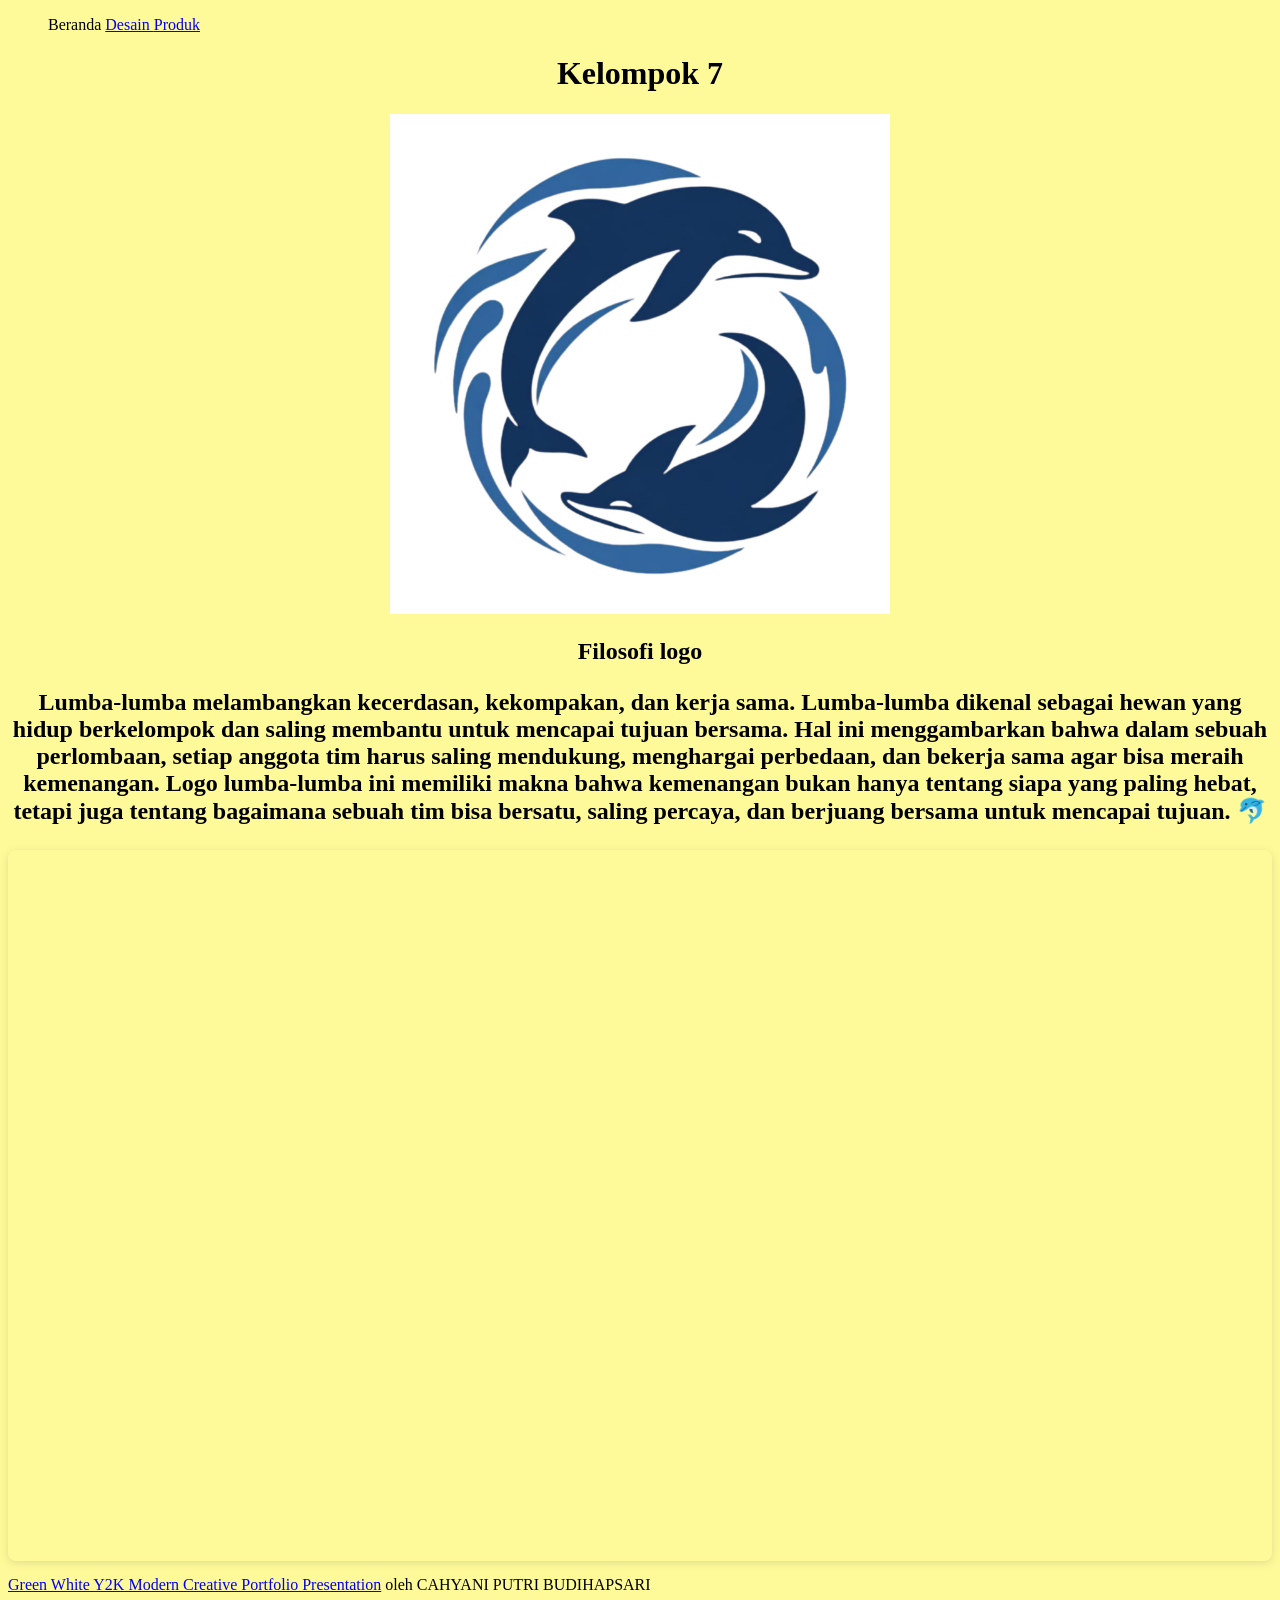
<file: index.html>
<!DOCTYPE html>
<html>
<head>
<link rel= "stylesheet" href = "style.css">
</head>
<body>
 <ul>
<li> Beranda </li>
<li> <a href = "desain html" > Desain </a> </Li>
<li> <a href = "produk.html"> Produk </a> </Li>
 </ul>
 <div style="text-align: center">
  <h1> Kelompok 7 </h1>
  <img src="IMG-20261009-WA0007.jpg" width="500" />
  <h2> Filosofi logo <h2>
   <p>
    Lumba-lumba melambangkan kecerdasan, kekompakan, dan kerja sama. Lumba-lumba dikenal sebagai hewan yang hidup berkelompok dan saling membantu untuk mencapai tujuan bersama. Hal ini menggambarkan bahwa dalam sebuah perlombaan, setiap anggota tim harus saling mendukung, menghargai perbedaan, dan bekerja sama agar bisa meraih kemenangan. Logo lumba-lumba ini memiliki makna bahwa kemenangan bukan hanya tentang siapa yang paling hebat, tetapi juga tentang bagaimana sebuah tim bisa bersatu, saling percaya, dan berjuang bersama untuk mencapai tujuan. 🐬
   </p>
 </div>
<div style="position: relative; width: 100%; height: 0; padding-top: 56.2500%;
 padding-bottom: 0; box-shadow: 0 2px 8px 0 rgba(63,69,81,0.16); margin-top: 1.6em; margin-bottom: 0.9em; overflow: hidden;
 border-radius: 8px; will-change: transform;">
  <iframe loading="lazy" style="position: absolute; width: 100%; height: 100%; top: 0; left: 0; border: none; padding: 0;margin: 0;"
    src="https://www.canva.com/design/DAHXH4SdItA/7qG7ZcLdmV6-3_SitosRoA/view?embed" allowfullscreen="allowfullscreen" allow="fullscreen">
  </iframe>
</div>
<a href="https:&#x2F;&#x2F;www.canva.com&#x2F;design&#x2F;DAHXH4SdItA&#x2F;7qG7ZcLdmV6-3_SitosRoA&#x2F;view?utm_content=DAHXH4SdItA&amp;utm_campaign=designshare&amp;utm_medium=embeds&amp;utm_source=link" target="_blank" rel="noopener">Green White Y2K Modern Creative Portfolio Presentation</a> oleh CAHYANI PUTRI BUDIHAPSARI
  </body>
</html>
</file>
<file: style.css>
ul { List_style_type : none ;
padding : 16 px ;
}

Li { display : inline ; 
padding - left : 4 px solid gray ;
padding - right : 4 pcx solid gray : 
}

body {
  background-color: #fffa99;
}
</file>
